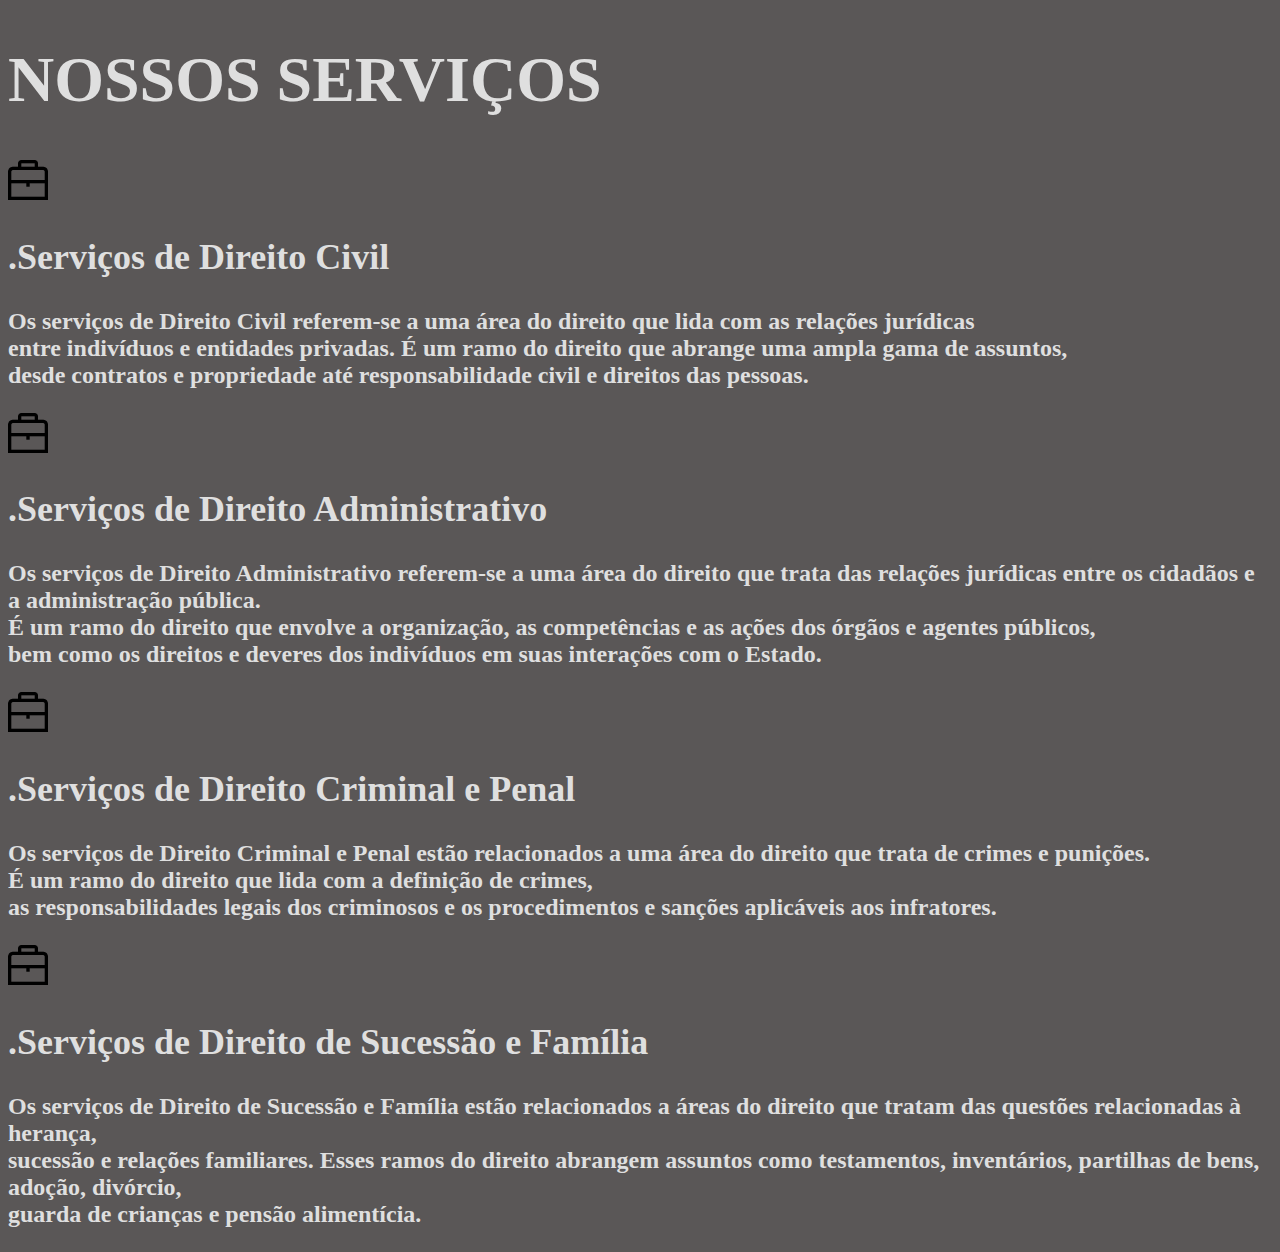
<file: servicos.html>
<!DOCTYPE html>
<html lang="pt-br">

<head>
    <meta charset="UTF-8">
    <meta name="viewport" content="width=device-width, initial-scale=1.0">
    <link rel="stylesheet" href="servicos.css">
    <title>Serviços de Advocacia</title>
</head>

<body>
    <div class="servicos">
        <div class="servicos-de-advocacia">
            <header><h1>NOSSOS SERVIÇOS</h1></header>
        </div>
        <div class="direito-civil">
            <img src="img/pasta.png" alt="pasta" width="40" height="40">
            <h2>.Serviços de Direito Civil</h2>
            <p>Os serviços de Direito Civil referem-se a uma área do direito que lida com as relações jurídicas<br>
                entre indivíduos e entidades privadas. É um ramo do direito que abrange uma ampla gama de assuntos,<br>
                desde contratos e propriedade até responsabilidade civil e direitos das pessoas.</p>
        </div>
        <div class="direito-administrativo">
            <img src="img/pasta.png" alt="pasta" width="40" height="40">
            <h2>.Serviços de Direito Administrativo</h2>
            <p>Os serviços de Direito Administrativo referem-se a uma área do direito que trata das relações jurídicas
                entre os cidadãos e a administração pública.<br>
                É um ramo do direito que envolve a organização, as competências e as ações dos órgãos e agentes
                públicos,<br>
                bem como os direitos e deveres dos indivíduos em suas interações com o Estado.</p>
        </div>
        <div class="direito-criminal-penal">
            <img src="img/pasta.png" alt="pasta" width="40" height="40">
            <h2>.Serviços de Direito Criminal e Penal</h2>
            <p>Os serviços de Direito Criminal e Penal estão relacionados a uma área do direito que trata de crimes e
                punições.<br>
                É um ramo do direito que lida com a definição de crimes,<br>
                as responsabilidades legais dos criminosos e os procedimentos e sanções aplicáveis aos infratores.</p>
        </div>
        <div class="direito-sucessao-familia">
            <img src="img/pasta.png" alt="pasta" width="40" height="40">
            <h2>.Serviços de Direito de Sucessão e Família</h2>
            <p>Os serviços de Direito de Sucessão e Família estão relacionados a áreas do direito que tratam das
                questões relacionadas à herança,<br>
                sucessão e relações familiares. Esses ramos do direito abrangem assuntos como testamentos, inventários,
                partilhas de bens, adoção, divórcio,<br>
                guarda de crianças e pensão alimentícia.</p>
        </div>
    </div>
</body>

</html>
</file>
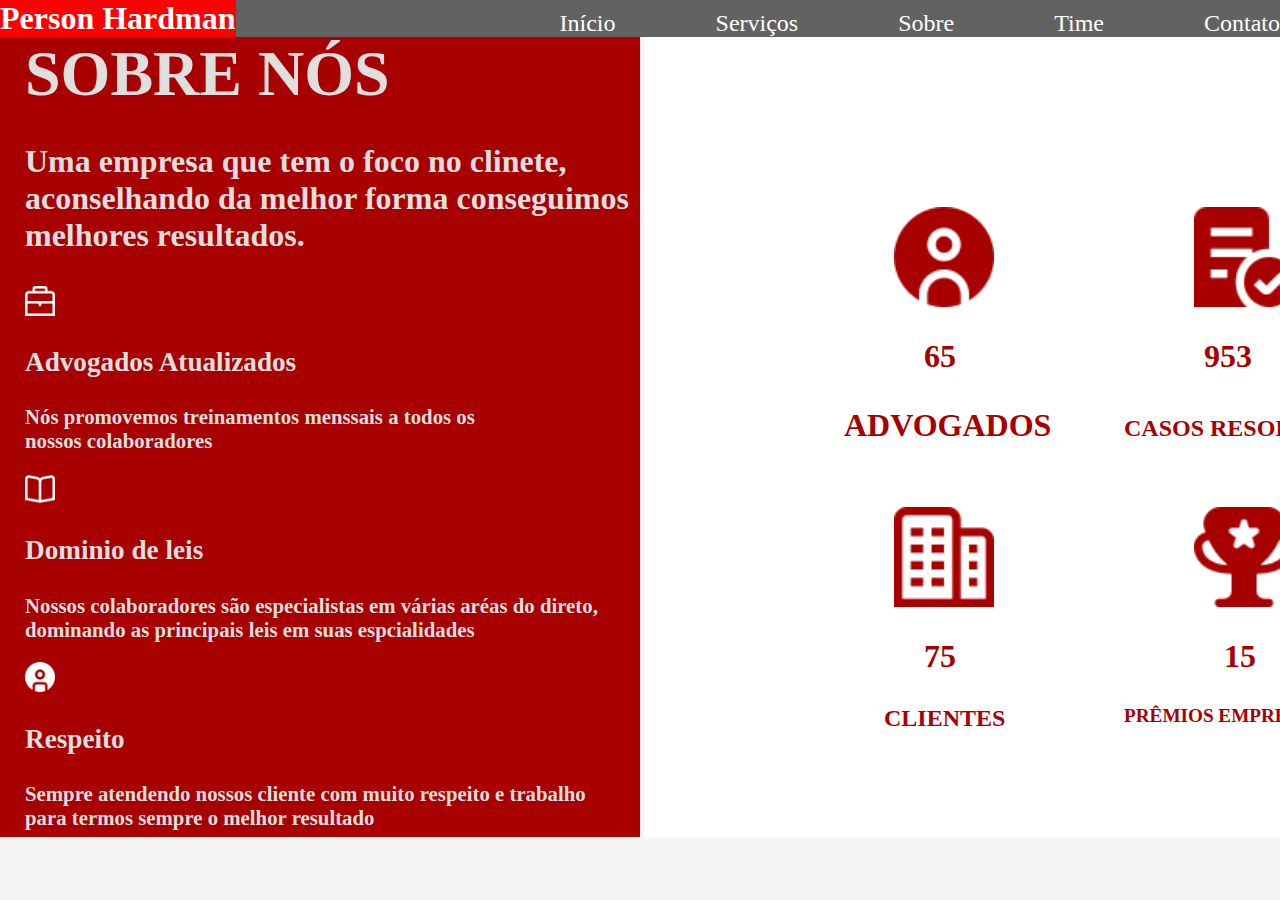
<file: sobre.html>
<!DOCTYPE html>
<html lang="pt-br">

<head>
    <meta charset="UTF-8">
    <meta name="viewport" content="width=device-width, initial-scale=1.0">
    <link rel="stylesheet" href="sobre.css">
    <title>Sobre</title>
</head>

<body>
    <header>
        <div class="header-container">
          <div class="logo">
            <h1>Person Hardman</h1>
          </div>
          <nav>
            <ul>
              <li><a href="index.html">Início</a></li>
              <li><a href="servicos.html">Serviços</a></li>
              <li><a href="sobre.html">Sobre</a></li>
              <li><a href="time.html">Time</a></li>
              <li><a href="contato.html">Contato</a></li>
            </ul>
          </nav>
        </div>
      </header>





    <div class="parte1">
        <div class="titulo">
            <header>SOBRE NÓS</header>
        </div>
        <div class="texto">
            <p>Uma empresa que tem o foco no clinete, <br>
                aconselhando da melhor forma conseguimos <br>
                melhores resultados.</p>
        </div>
        <div class="subtexto1">
            <img src="img2/pasta.png" alt="pasta" width="30" height="30">
            <h3>Advogados Atualizados</h3>
            <p>Nós promovemos treinamentos menssais a todos os<br>
                nossos colaboradores
            </p>
        </div>
        <div class="subtexto2">
            <img src="img2/book-alt.png" alt="livro" width="30" height="30">
            <h3>Dominio de leis</h3>
            <p>Nossos colaboradores são especialistas em várias aréas do direto,<br>
                dominando as principais leis em suas espcialidades
            </p>
        </div>
        <div class="subtexto3">
            <img src="img2/usuario-do-circulo.png" alt="usuario" width="30" height="30">
            <h3>Respeito</h3>
            <p>Sempre atendendo nossos cliente com muito respeito e trabalho<br>
                para termos sempre o melhor resultado
            </p>
        </div>
    </div>
    <div class="parte2">
        <div class="container">
            <div class="usuario">
                <img src="img3/usuario-do-circulo.png" alt="usuario" width="100" height="100">
                <h2>65</h2>
                <p>ADVOGADOS</p>
            </div>
            <div class="verificado">
                <img src="img3/verificacao-do-circulo-de-memorando.png" alt="verificado" width="100" height="100">
                <h2>953</h2>
                <p>CASOS RESOLVIDOS</p>
            </div>
            <div class="construcao">
                <img src="img3/construcao.png" alt="construcao" width="100" height="100">
                <h2>75</h2>
                <p>CLIENTES</p>
            </div>
            <div class="trofeu">
                <img src="img3/trofeu-estrela.png" alt="trofeu" width="100" height="100">
                <h2>15</h2>
                <p>PRÊMIOS EMPRESARIAIS</p>
            </div>
        </div>

    </div>

</body>

</html>
</file>
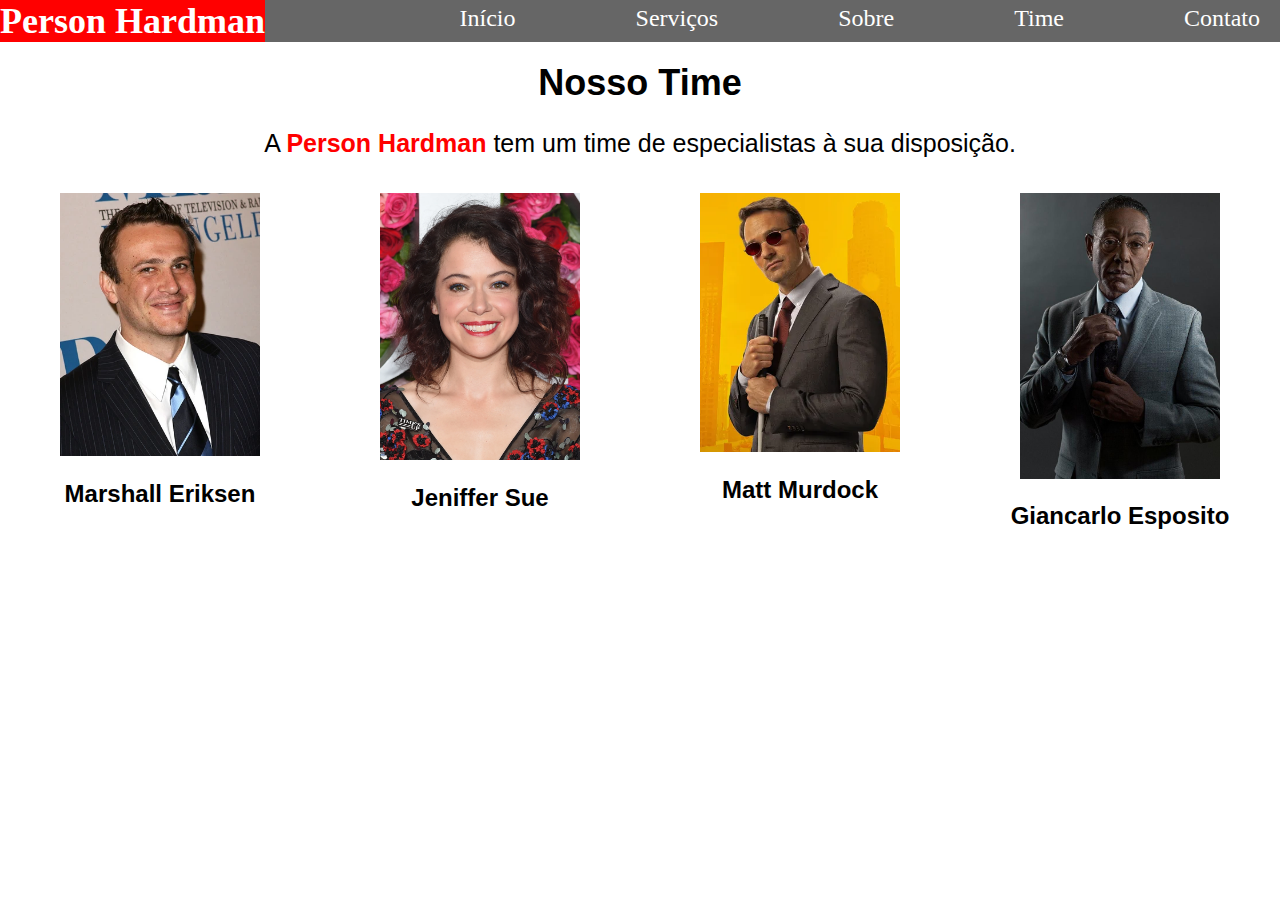
<file: time.html>
<!DOCTYPE html>
<html>
<head>
  <link rel="stylesheet" type="text/css" href="styles2.css">
</head>
<body>

    <header>
        <div class="header-container">
          <div class="logo">
            <h1>Person Hardman</h1>
          </div>
          <nav>
            <ul>
              <li><a href="index.html">Início</a></li>
              <li><a href="servicos.html">Serviços</a></li>
              <li><a href="sobre.html">Sobre</a></li>
              <li><a href="time.html">Time</a></li>
              <li><a href="contato.html">Contato</a></li>
            </ul>
          </nav>
        </div>
      </header>

  <h1>Nosso Time</h1>

  <p>A <strong>Person Hardman</strong> tem um time de especialistas à sua disposição.</p>

  <div class="lawyers-container">
    <div class="lawyer-item">
      <a href="#advogado1" class="lawyer-link">
        <img src="JasonSegel_01.jpg" alt="Advogado 1" class="lawyer-image">
        <div class="lawyer-details">
          <h2 class="lawyer-name">Marshall Eriksen</h2>
        </div>
      </a>
    </div>
    <div class="lawyer-item">
      <a href="#advogado2" class="lawyer-link">
        <img src="tatiana.jpg" alt="Advogado 2" class="lawyer-image">
        <div class="lawyer-details">
          <h2 class="lawyer-name">Jeniffer Sue</h2>
        </div>
      </a>
    </div>

    <div class="lawyer-item">
        <a href="#advogado2" class="lawyer-link">
          <img src="matt.jpg" alt="Advogado 2" class="lawyer-image">
          <div class="lawyer-details">
            <h2 class="lawyer-name">Matt Murdock</h2>
          </div>
        </a>
      </div>

      <div class="lawyer-item">
        <a href="#advogado2" class="lawyer-link">
          <img src="esposito.jpg" alt="Advogado 2" class="lawyer-image">
          <div class="lawyer-details">
            <h2 class="lawyer-name">Giancarlo Esposito</h2>
          </div>
        </a>
      </div>
    <!-- Repita o código acima para cada advogado -->

</body>
</html>
</file>
<file: servicos.css>
body{
    background-color: #5a5757;
}

.servicos-de-advocacia{
    font-size: 2em;
    font-weight: bold;
    color: #dfdfdf; 
}

.direito-civil{
    font-size: 1.5em;
    font-weight: bold;
    color: #dfdfdf;  
}

.direito-administrativo{
    font-size: 1.5em;
    font-weight: bold;
    color: #dfdfdf; 
}

.direito-criminal-penal{
    font-size: 1.5em;
    font-weight: bold;
    color: #dfdfdf; 
}

.direito-sucessao-familia{
    font-size: 1.5em;
    font-weight: bold;
    color: #dfdfdf; 
}
</file>
<file: sobre.css>
body {
    background-color: #F5F5F5;
    white-space: nowrap;
    margin: 0PX;
}

.parte1 {
    background-color: #a80000;
    width: 870px;
    height: 800px;
    display: inline-block;
    width: 50%;
    vertical-align: top;


}

.texto {
    font-size: 2em;
    font-weight: bold;
    color: #dfdfdf;
    margin-left: 25px;
}

.titulo {
    font-size: 4em;
    font-weight: bold;
    color: #dfdfdf;
    border-top: 15px;
    margin-left: 25px;
}

.subtexto1 img {
    color: #dfdfdf;
    margin-left: 25px;
}


.subtexto1 h3 {
    font-size: 1.7em;
    font-weight: bold;
    color: #dfdfdf;
    margin-left: 25px;
}

.subtexto1 p {
    font-size: 1.3em;
    font-weight: bold;
    color: #dfdfdf;
    margin-left: 25px;
}

.subtexto2 img {
    color: #dfdfdf;
    margin-left: 25px;
}


.subtexto2 h3 {
    font-size: 1.7em;
    font-weight: bold;
    color: #dfdfdf;
    margin-left: 25px;
}

.subtexto2 p {
    font-size: 1.3em;
    font-weight: bold;
    color: #dfdfdf;
    margin-left: 25px;
}

.subtexto3 img {
    color: #dfdfdf;
    margin-left: 25px;
}


.subtexto3 h3 {
    font-size: 1.7em;
    font-weight: bold;
    color: #dfdfdf;
    margin-left: 25px;
}

.subtexto3 p {
    font-size: 1.3em;
    font-weight: bold;
    color: #dfdfdf;
    margin-left: 25px;
}

.parte2 {
    background-color: white;
    width: 870px;
    height: 800px;
    display: inline-block;
    width: 50%;
    vertical-align: top;
}

.container {
    display: flex;
    flex-wrap: wrap;
    width: 600px;
    
    height: 600px;
    
    margin-top: 150px;
    margin-left: 150px;
}

.usuario {
    flex-basis: 50%;
    height: 50%;
}


.usuario img {
    margin-top: 20px;
    margin-left: 100px;
}

.usuario h2 {
    font-size: 2em;
    font-weight: bold;
    color: #a80000;
    margin-left: 130px;
}

.usuario p {
    font-size: 2em;
    font-weight: bold;
    color: #a80000;
    margin-left: 50px;

}

.verificado {
    flex-basis: 50%;
    height: 50%;
   
}

.verificado img {
    margin-top: 20px;
    margin-left: 100px;
}

.verificado h2 {
    font-size: 2em;
    font-weight: bold;
    color: #a80000;
    margin-left: 110px;
   
}

.verificado p {
    font-size: 1.5em;
    font-weight: bold;
    color: #a80000;
    margin-left: 30px;
    margin-top: 40px;
}

.construcao {
    flex-basis: 50%;
    height: 50%;
    
}

.construcao img {
    margin-top: 20px;
    margin-left: 100px;
}

.construcao h2 {
    font-size: 2em;
    font-weight: bold;
    color: #a80000;
    margin-left: 130px;
   
}

.construcao p {
    font-size: 1.5em;
    font-weight: bold;
    color: #a80000;
    margin-left: 90px;
    margin-top: 30px;
}

.trofeu {
    flex-basis: 50%;
    height: 50%;
    
}

.trofeu img {
    margin-top: 20px;
    margin-left: 100px;
}

.trofeu h2 {
    font-size: 2em;
    font-weight: bold;
    color: #a80000;
    margin-left: 130px;
   
}

.trofeu p {
    font-size: 1.2em;
    font-weight: bold;
    color: #a80000;
    margin-left: 30px;
    margin-top: 30px;
}


.header-container {
    display: flex;
    justify-content: space-between;
    padding: 10;
    color: white;
    background-color: rgba(0, 0, 0, 0.6);
    font-family: 'ubuntu';
    margin: 0px;
  }

  .logo h1 {
    margin: 0;
    background-color: red;
  }

  nav ul {
    display: flex;
    list-style: none;
    margin: 0;
    padding: 0;
    font-size: 24px;
  }
  
  nav ul li {
    margin-left: 100px;
    margin-top: 10px;
  }
  
  nav ul li a {
    color: white;
    text-decoration: none;
  }
</file>
<file: styles2.css>
body {
    font-family: Arial, sans-serif;
    margin: 0px;
  }
  
  h1 {
    text-align: center;
    margin-top: 20px;
  }
  
  .lawyers-container {
    display: flex;
    justify-content: center;
  }
  
  .lawyer-item {
    width: 300px;
    margin: 10px;
    text-align: center;
  }
  
  .lawyer-link {
    text-decoration: none;
    color: inherit;
  }
  
  .lawyer-image {
    width: 200px;
  }
  /* pagina de time */
.lawyers-container {
    display: flex;
    justify-content: center;
  }
  
  .lawyer-item {
    width: 300px;
    margin: 10px;
    text-align: center;
  }
  
  .lawyer-link {
    text-decoration: none;
    color: inherit;
  }
  
  .lawyer-image {
    width: 200px;
  }
h1{
    font-size: 36px;
}
p{
    font-size:25px;
    text-align: center;
}
  /*header*/

  .header-container {
    display: flex;
    justify-content: space-between;
    padding: 10;
    color: white;
    background-color: rgba(0, 0, 0, 0.6);
    font-family: 'ubuntu';
    margin: 0px;
  }

  .logo h1 {
    margin: 0;
    background-color: red;
  }
  
  nav ul {
    display: flex;
    list-style: none;
    margin: 0;
    padding: 0;
    font-size: 24px;
  }
  
  nav ul li {
    margin-left: 100px;
    margin-top: 5px;
    margin-right: 20px;
  }
  
  nav ul li a {
    color: white;
    text-decoration: none;
  }
strong{
    color: red;
}
</file>
